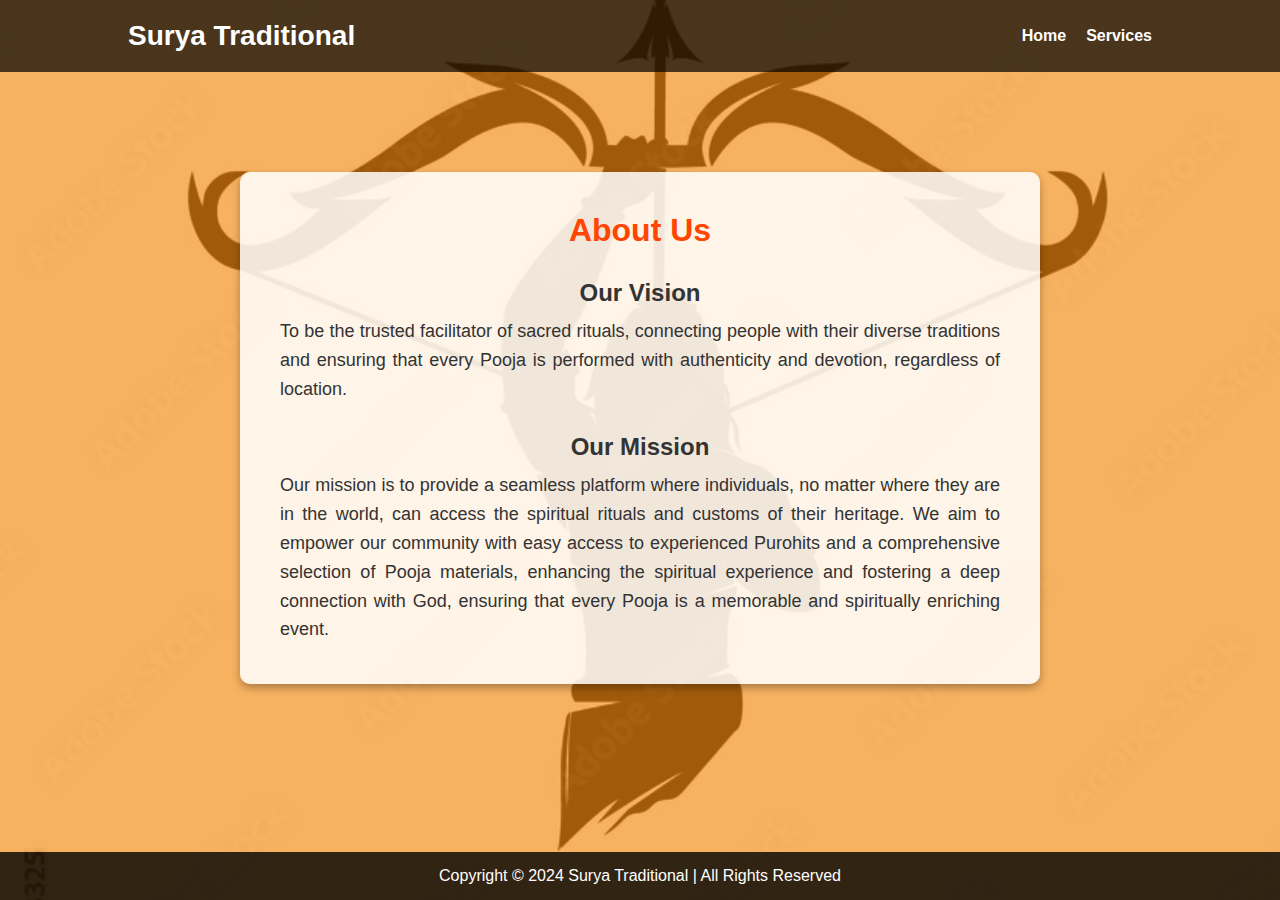
<file: about.html>
<!DOCTYPE html>
<html lang="en">
<head>
    <meta charset="UTF-8">
    <meta name="viewport" content="width=device-width, initial-scale=1.0">
    <title>About Us - Surya Traditional</title>
    <link rel="stylesheet" href="about.css">
    <script src="about.js"></script>
</head>
<body>
    <nav>
        <h2>Surya Traditional</h2>
        <ul>
            <li><a href="index.html">Home</a></li>
            <li><a href="services.html">Services</a></li>
        </ul>
    </nav>

    <div class="about-container">
        <h1>About Us</h1>
        
        <h2>Our Vision</h2>
        <p>
            To be the trusted facilitator of sacred rituals, connecting people with their diverse traditions and ensuring that every Pooja is performed with authenticity and devotion, regardless of location.
        </p>

        <h2>Our Mission</h2>
        <p>
            Our mission is to provide a seamless platform where individuals, no matter where they are in the world, can access the spiritual rituals and customs of their heritage. We aim to empower our community with easy access to experienced Purohits and a comprehensive selection of Pooja materials, enhancing the spiritual experience and fostering a deep connection with God, ensuring that every Pooja is a memorable and spiritually enriching event.
        </p>
    </div>

    <footer>
        Copyright © 2024 Surya Traditional | All Rights Reserved
    </footer>
    <a href="#" class="to-top" id="toTop">&#8593;</a>
</body>
</html>
</file>
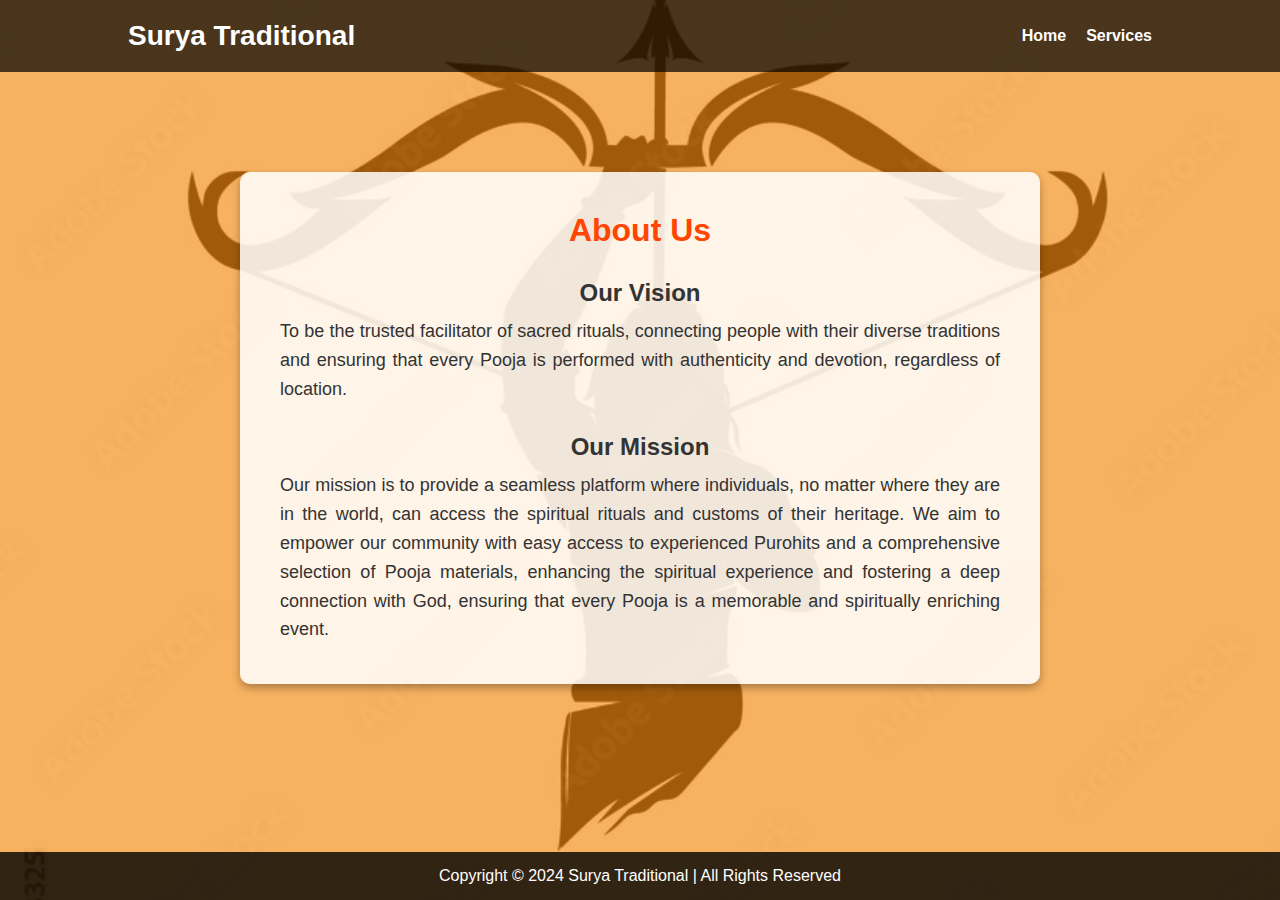
<file: about2.html>
<!DOCTYPE html>
<html lang="en">
<head>
    <meta charset="UTF-8">
    <meta name="viewport" content="width=device-width, initial-scale=1.0">
    <title>About Us - Surya Traditional</title>
    <link rel="stylesheet" href="about.css">
    <script src="about.js"></script>
</head>
</head>
<body>
    <nav>
        <h2>Surya Traditional</h2>
        <ul>
            <li><a href="location.html">Home</a></li>
            <li><a href="services.html">Services</a></li>
        </ul>
    </nav>

    <div class="about-container">
        <h1>About Us</h1>
        
        <h2>Our Vision</h2>
        <p>
            To be the trusted facilitator of sacred rituals, connecting people with their diverse traditions and ensuring that every Pooja is performed with authenticity and devotion, regardless of location.
        </p>

        <h2>Our Mission</h2>
        <p>
            Our mission is to provide a seamless platform where individuals, no matter where they are in the world, can access the spiritual rituals and customs of their heritage. We aim to empower our community with easy access to experienced Purohits and a comprehensive selection of Pooja materials, enhancing the spiritual experience and fostering a deep connection with God, ensuring that every Pooja is a memorable and spiritually enriching event.
        </p>
    </div>

    <footer>
        Copyright © 2024 Surya Traditional | All Rights Reserved
    </footer>
    <a href="#" class="to-top" id="toTop">&#8593;</a>

 

</body>
</html>
</file>
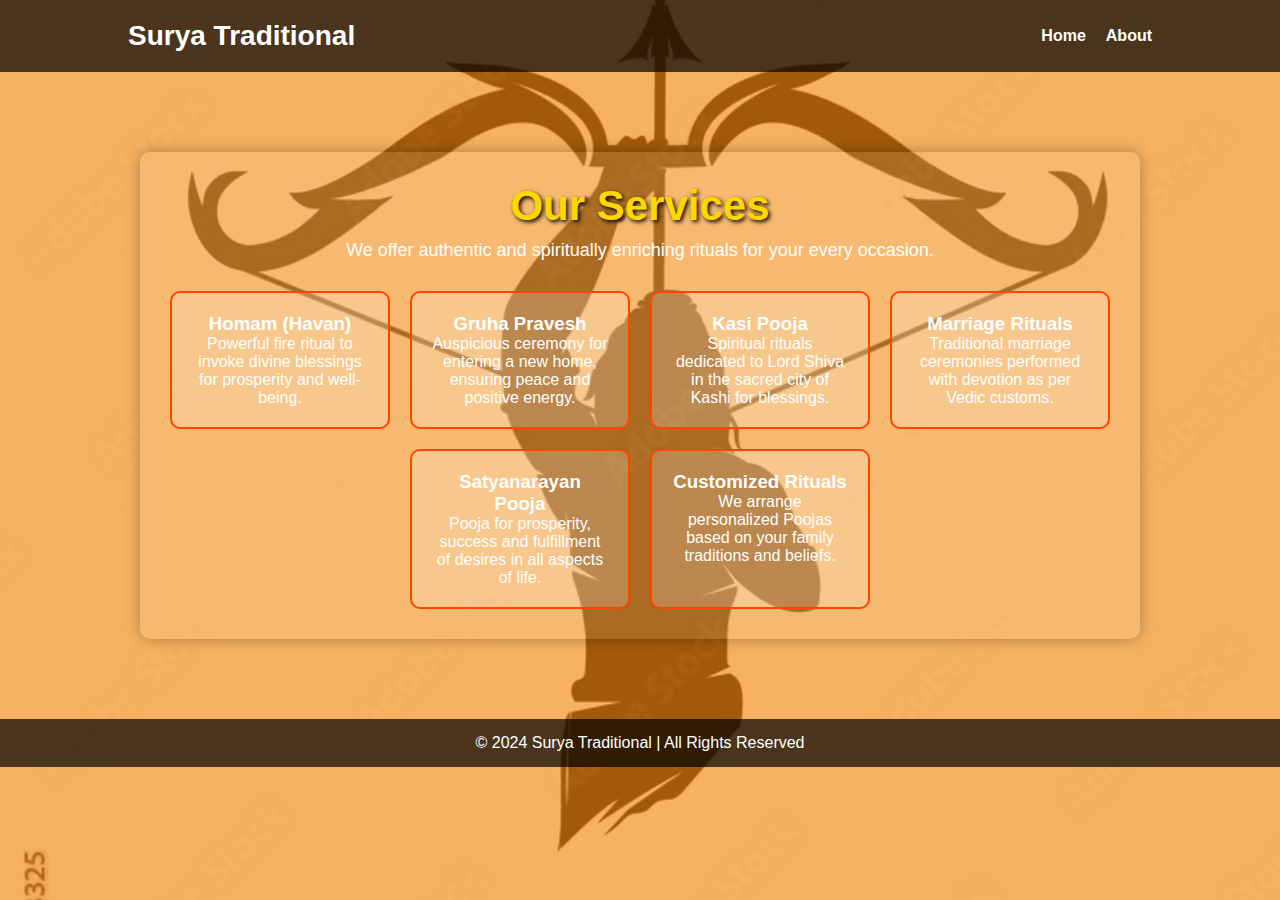
<file: services2.html>
<!DOCTYPE html>
<html lang="en">
<head>
  <meta charset="UTF-8">
  <meta name="viewport" content="width=device-width, initial-scale=1.0">
  <title>Our Services - Surya Traditional</title>
  <link rel="stylesheet" href="services.css">
  <script src="services.js"></script>
</head>
<body>

  <nav>
    <div class="logo">Surya Traditional</div>
    <ul>
      <li><a href="location.html">Home</a></li>
      <li><a href="about.html">About</a></li>
    </ul>
  </nav>

  <div class="services-container" id="services">
    <h1>Our Services</h1>
    <p class="subheading">We offer authentic and spiritually enriching rituals for your every occasion.</p>
    
    <div class="service-list">
      <div class="service-item">
        <h3>Homam (Havan)</h3>
        <p>Powerful fire ritual to invoke divine blessings for prosperity and well-being.</p>
      </div>
      <div class="service-item">
        <h3>Gruha Pravesh</h3>
        <p>Auspicious ceremony for entering a new home, ensuring peace and positive energy.</p>
      </div>
      <div class="service-item">
        <h3>Kasi Pooja</h3>
        <p>Spiritual rituals dedicated to Lord Shiva in the sacred city of Kashi for blessings.</p>
      </div>
      <div class="service-item">
        <h3>Marriage Rituals</h3>
        <p>Traditional marriage ceremonies performed with devotion as per Vedic customs.</p>
      </div>
      <div class="service-item">
        <h3>Satyanarayan Pooja</h3>
        <p>Pooja for prosperity, success and fulfillment of desires in all aspects of life.</p>
      </div>
      <div class="service-item">
        <h3>Customized Rituals</h3>
        <p>We arrange personalized Poojas based on your family traditions and beliefs.</p>
      </div>
    </div>
  </div>

  <footer>
    <p>&copy; 2024 Surya Traditional | All Rights Reserved</p>
  </footer>

  <a href="#" class="to-top" id="toTop">&#8593;</a>
</body>
</html>
</file>
<file: about.css>
* {
    margin: 0;
    padding: 0;
    box-sizing: border-box;
    font-family: 'Josefin Sans', sans-serif;
}

body {
    background: linear-gradient(rgba(255, 136, 0, 0.6), rgba(255, 136, 0, 0.6)), url('lord-ram.jpg') no-repeat center center fixed;
    background-size: cover;
    color: #fff;
    min-height: 100vh;
    display: flex;
    flex-direction: column;
}

nav {
    display: flex;
    justify-content: space-between;
    align-items: center;
    background-color: rgba(0, 0, 0, 0.7);
    padding: 20px 10%;
}

nav h2 {
    color: #fff;
    font-size: 28px;
}

nav ul {
    list-style: none;
    display: flex;
}

nav ul li {
    margin-left: 20px;
}

nav ul li a {
    color: #fff;
    text-decoration: none;
    font-weight: bold;
    transition: color 0.3s;
}

nav ul li a:hover {
    color: orangered;
}

.about-container {
    max-width: 800px;
    margin: 100px auto 50px auto;
    background: rgba(255, 255, 255, 0.85);
    color: #333;
    padding: 40px;
    border-radius: 10px;
    box-shadow: 0 4px 8px rgba(0,0,0,0.3);
    text-align: center;
}

.about-container h1 {
    color: orangered;
    margin-bottom: 20px;
}

.about-container h2 {
    color: #333;
    margin-top: 30px;
    margin-bottom: 10px;
}

.about-container p {
    line-height: 1.6;
    font-size: 18px;
    text-align: justify;
}

footer {
    margin-top: auto;
    background: rgba(0, 0, 0, 0.8);
    color: #fff;
    padding: 15px;
    text-align: center;
}
.to-top {
position: fixed;
bottom: 20px;
right: 30px;
background: white;
color: black;
border-radius: 50%;
width: 45px;
height: 45px;
display: flex;
align-items: center;
justify-content: center;
text-decoration: none;
font-size: 22px;
box-shadow: 0 0 10px black;
opacity: 0;
pointer-events: none;
transition: opacity 0.4s;
}
.to-top.active {
opacity: 1;
pointer-events: auto;
}
</file>
<file: services.css>
* {
    margin: 0;
    padding: 0;
    box-sizing: border-box;
    font-family: 'Josefin Sans', sans-serif;
  }
  html {
    scroll-behavior: smooth;
  }
  body {
    background: linear-gradient(rgba(255, 136, 0, 0.6), rgba(255, 136, 0, 0.6)),
    url('lord-ram.jpg') no-repeat center center fixed;
    background-size: cover;
    color: white;
    min-height: 100vh;
  }
  nav {
    display: flex;
    justify-content: space-between;
    align-items: center;
    padding: 20px 10%;
    background-color: rgba(0, 0, 0, 0.7);
  }
  .logo {
    font-size: 28px;
    font-weight: bold;
  }
  nav ul {
    list-style: none;
    display: flex;
  }
  nav ul li {
    margin-left: 20px;
  }
  nav ul li a {
    text-decoration: none;
    color: white;
    font-weight: bold;
    transition: color 0.3s;
  }
  nav ul li a:hover {
    color: orangered;
  }

  .services-container {
    max-width: 1000px;
    margin: 80px auto;
    background: rgba(255,255,255,0.1);
    padding: 30px;
    border-radius: 10px;
    box-shadow: 0 0 15px rgba(0,0,0,0.3);
    text-align: center;
  }
  h1 {
    font-size: 42px;
    margin-bottom: 10px;
    color: gold;
    text-shadow: 2px 2px 4px black;
  }
  p.subheading {
    font-size: 18px;
    margin-bottom: 30px;
  }
  .service-list {
    display: flex;
    flex-wrap: wrap;
    justify-content: center;
    gap: 20px;
  }
  .service-item {
background: rgba(255, 255, 255, 0.2);
border: 2px solid orangered;
border-radius: 10px;
padding: 20px;
width: 220px;
transition: transform 0.3s, background-color 0.3s;
cursor: pointer;
color: white;
}

.service-item:hover {
transform: scale(1.05);
background: rgba(0, 0, 0, 0.7);
box-shadow: 0 0 15px rgba(0,0,0,0.8);
}

.service-item:hover h3,
.service-item:hover p {
color: white;
}
  footer {
    margin-top: 50px;
    text-align: center;
    padding: 15px;
    background: rgba(0,0,0,0.7);
  }
  .to-top {
    position: fixed;
    bottom: 20px;
    right: 30px;
    background: white;
    color: black;
    border-radius: 50%;
    width: 45px;
    height: 45px;
    display: flex;
    align-items: center;
    justify-content: center;
    text-decoration: none;
    font-size: 22px;
    box-shadow: 0 0 10px black;
    opacity: 0;
    pointer-events: none;
    transition: opacity 0.4s;
  }
  .to-top.active {
    opacity: 1;
    pointer-events: auto;
  }
</file>
